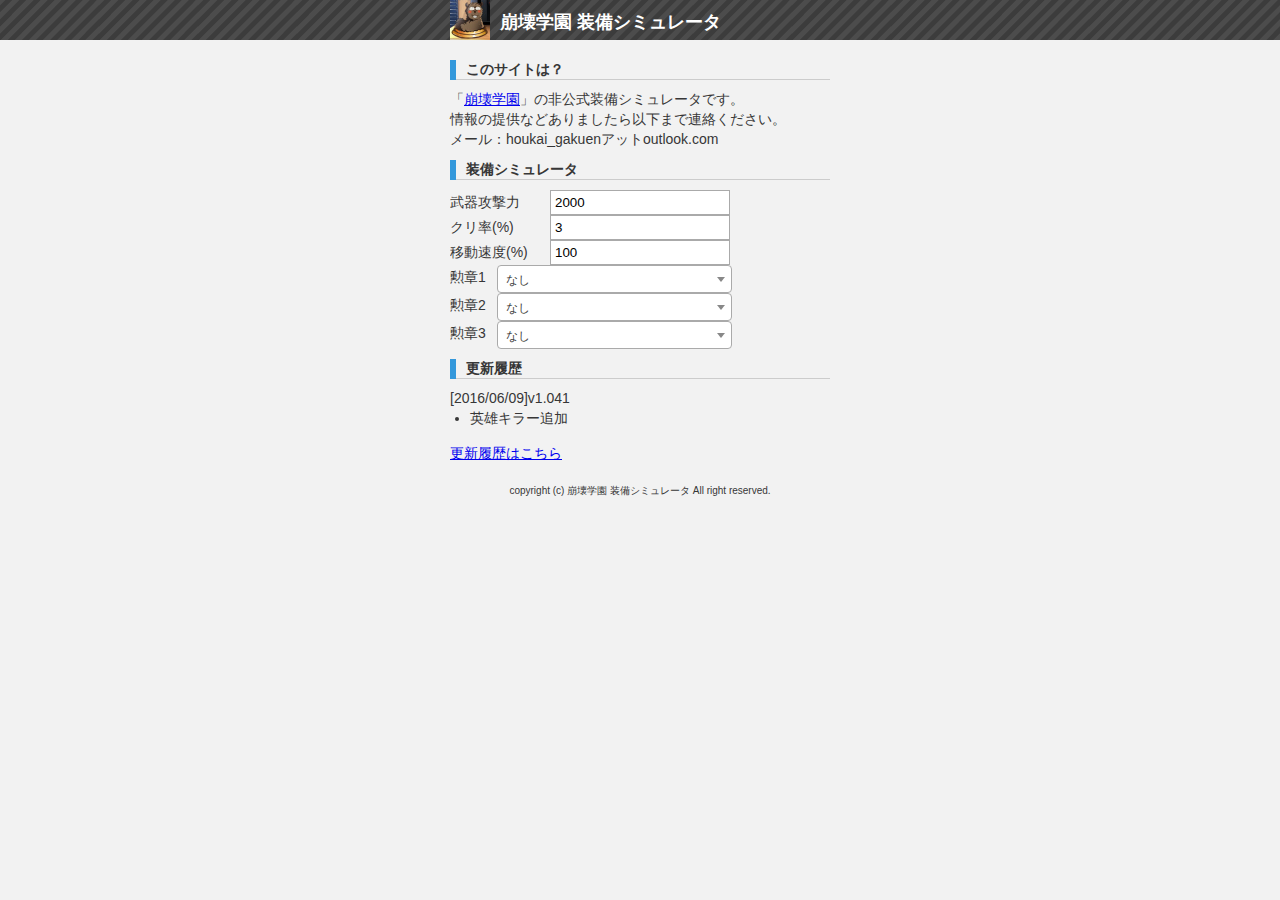
<file: index.html>
<!DOCTYPE html>
<html lang="ja">

<head>
<meta http-equiv="content-type" content="text/html; charset=UTF-8">
<!--
,.   .i88@@@88GG@@@01,             .,,   .,;t0@@01111i.         
@@8Lt1f88G8@@8@@8,                            .i8@f11111.       
CG8@@@8Lf08GG@@L,      .,,:,,:.                  ;8f11111t      
fCC8@@0ffGCtCCL.                  ..               ,tt1111t:    
GfC8@GL:;LffG0CC1                    ,:   ...        ..,;1tLt;i1
iLGCCCLLLfitCGC0GL.                    ,;. ,,,,,::,.....,,,,,,;t
,.tfG00GLLCC@@@8@0L        ;.::;,       :;i.,,,,,,,;1111t11111C.
 iCCG08@@88Gtfi;;f: ..  i,;,,tffi..:;::,,;;i;,.,,,,,:111111,i11t
1GGC8880G0Li:1t.       .;,,1;iiifi1tf11i;;:;i;, ,,,,,,i1.:1f.i11
,LGG888Cti1  .1:.       ,;,,,;1iit1t1;i,,,iii1:  ,,,,,.1;  ,fi;;
i1fLLftC;     .L:,,..   .:t,,:iiiiiii1:,,,,,:t1   ,,,:.:i   .t;:
11t1; :ti      .Lt1,,,,:,,1G880CGGG1;;;;:,,,,,i   .,,i. i    111
:11ii.,,,     , .1::;ii::itffLG111iiiii1tLf1i1f    :;;  :     Gt
11i:;i ;:    .i;, 1:::,.,:;iiiitt11it008000LG80,.  ;1.  .     .G
11;::;,;:,   :fii;;;,...           1;,CGCGG1iCL,,  ;. ,,     ;:.
t1::::;;::; .iLiitti;i.               t11GGGii:       f.    ,88G
G1::::;1:::i,:fiitf08800f.            .1:::::;    .  1L,   .G88G
LL::::;1i:::iitfG8L00GL:f:              ::,.:   ,Gt tG:   ,088@G
fL1:::;10;:::ittG,tGLCiC11                ., .:CL0:f1,  ,L88Lf@C
ffGi::;10@i:::;it,,fi;i::;    .          ..,;,,;f:..,;L08Gt11t@f
LtGCt;:f@@@0;::;,,. ,;;:.              .,......,G8LtL0G111111t01
1tt1GCi1G88C08L;::,,,..                     ..,f1:;iti::::;11Lf1
1t11GGGL1LfG1tftGC;:,....      ...  ,f01    .,t:    :i;ii,  :ft1
1t1fGGGGGCffC0i:;:;1,......  :Gftt1i;ii,   ,:    .,.::.     tf11
1t1CLC1CGGGGG0GG0GGGL,.....   :1ti;;i:    .L,   : .:.      11;11
1f1Gt111CGGGGG0GGGGGGGt,....             t0Ci. 1,;, .tt. .:.,111
fGff11111tGGGGGGGGGGGGGGGGL1;,..      .t0ttLi1ii::tif;;t;.,i1tG8
fGG1111LGGGLiCGCCGGGGGGLCGGGGGi0880008Cttt1t,11:11fCftttf1tfC0L1
0C01CGGLiLGGGG00@8LL1fLCGGGGGC.CtttLftttGtiL i0GCtfL:tt.fCL1tff1
fCG0GGGGGGCCG000@@@C: ;LCGC: ;@@8C888CL0CLLLCGGGG080fffC0ffft111
00C@008@@GLC08@@@@80CCGt.   ;C@@@8f:,:;:,:,..i;:tCGttLG0Cfftt111
@@@@000000G00GCG08088@@@@@@@@@@1.::;i...    .:fffL;Gf;,8GGCfffff
-->
<meta http-equiv="X-UA-Compatible" content="IE=edge">
<meta name="viewport" content="width=device-width, initial-scale=1">
<link rel="stylesheet" type="text/css" href="main.css">
<link rel="stylesheet" type="text/css" href="plugin/select2.min.css">
<link href="plugin/square/blue.css" rel="stylesheet">
<script language="JavaScript" type="text/javascript" src="plugin/jquery-1.12.2.min.js"></script>
<script language="JavaScript" type="text/javascript" src="plugin/select2.full.js"></script>
<script language="JavaScript" type="text/javascript" src="plugin/ja.js"></script>
<script language="JavaScript" type="text/javascript" src="plugin/icheck.min.js"></script>
<script language="JavaScript" type="text/javascript" src="houkai_script/houkai.js?201606092"></script>
<title>崩壊学園 装備シミュレータ</title>
</head>
<body>

<!-- HEADER -->
<div id="header_wrap" class="outer">
<header class="inner">
	<p id="project_title">崩壊学園 装備シミュレータ</p>
</header>
</div>

<!-- MAIN CONTENT -->
<div id="main_content_wrap" class="outer">
<section id="main_content" class="inner">

	<h3>このサイトは？</h3>

<p>「<a href="http://www.mihoyo.co.jp/">崩壊学園</a>」の非公式装備シミュレータです。<br>情報の提供などありましたら以下まで連絡ください。<br>メール：houkai_gakuenアットoutlook.com</p>

	<h3>装備シミュレータ</h3>
	<div id="inputItem">

<div id="table">
	<div class="row" id="table1">
		<div>武器攻撃力</div> 
		<div><input type="number" name="textBoxAttack" value="2000"  step="100" min="0" max="999999"></div>
	</div>
	<div class="row" id="table1">
		<div>クリ率(%)</div> 
		<div><input type="number" name="textBoxCritical" value="3"  step="1" min="0" max="100"></div>
	</div>
	<div class="row" id="table1">
		<div>移動速度(%)</div> 
		<div><input type="number" name="textBoxSpeed" value="100" step="1" min="1" max="999"></div>
	</div>
</div>
<div id="table">
	<div class="row" id="table2">
		<div>勲章1</div> 
		<div><select id="medalSelect1" class="js-example-basic-single"><option value="0">なし</option></select></div>
		<div><label id="medalSkillMaxArea1"><input type="checkbox" id="medalSkillMax1" value=""> SkillMax</label></div>
	</div>
	<div class="row" id="table2">
		<div>勲章2</div> 
		<div><select id="medalSelect2" class="js-example-basic-single"><option value="0">なし</option></select></div>
		<div><label id="medalSkillMaxArea2"><input type="checkbox" id="medalSkillMax2" value=""> SkillMax</label></div>
	</div>
	<div class="row" id="table2">
		<div>勲章3</div> 
		<div><select id="medalSelect3" class="js-example-basic-single"><option value="0">なし</option></select></div>
		<div><label id="medalSkillMaxArea3"><input type="checkbox" id="medalSkillMax3" value=""> SkillMax</label></div>
	</div>
</div>

	</div>
	<div id="loading"><img src="images/loading.gif" /></div>
	<div id="output"><h4>計算結果</h4><p id="result">nowloading</p><h4>装備の詳細</h4><p id="equip_info"></p></div>
	<h3>更新履歴</h3>

<p>
[2016/06/09]v1.041
<ul id="ul1">
	<li>英雄キラー追加</li>
</ul>
<a href="history.html">更新履歴はこちら</a>
</p>

</section>
</div>


<!-- FOOTER  -->
<div id="footer_wrap" class="outer">
<footer class="inner">
	<p>copyright&nbsp;(c)&nbsp;崩壊学園 装備シミュレータ&nbsp;All&nbsp;right&nbsp;reserved.</p>
</footer>
</div>


</body>
</html>
</file>
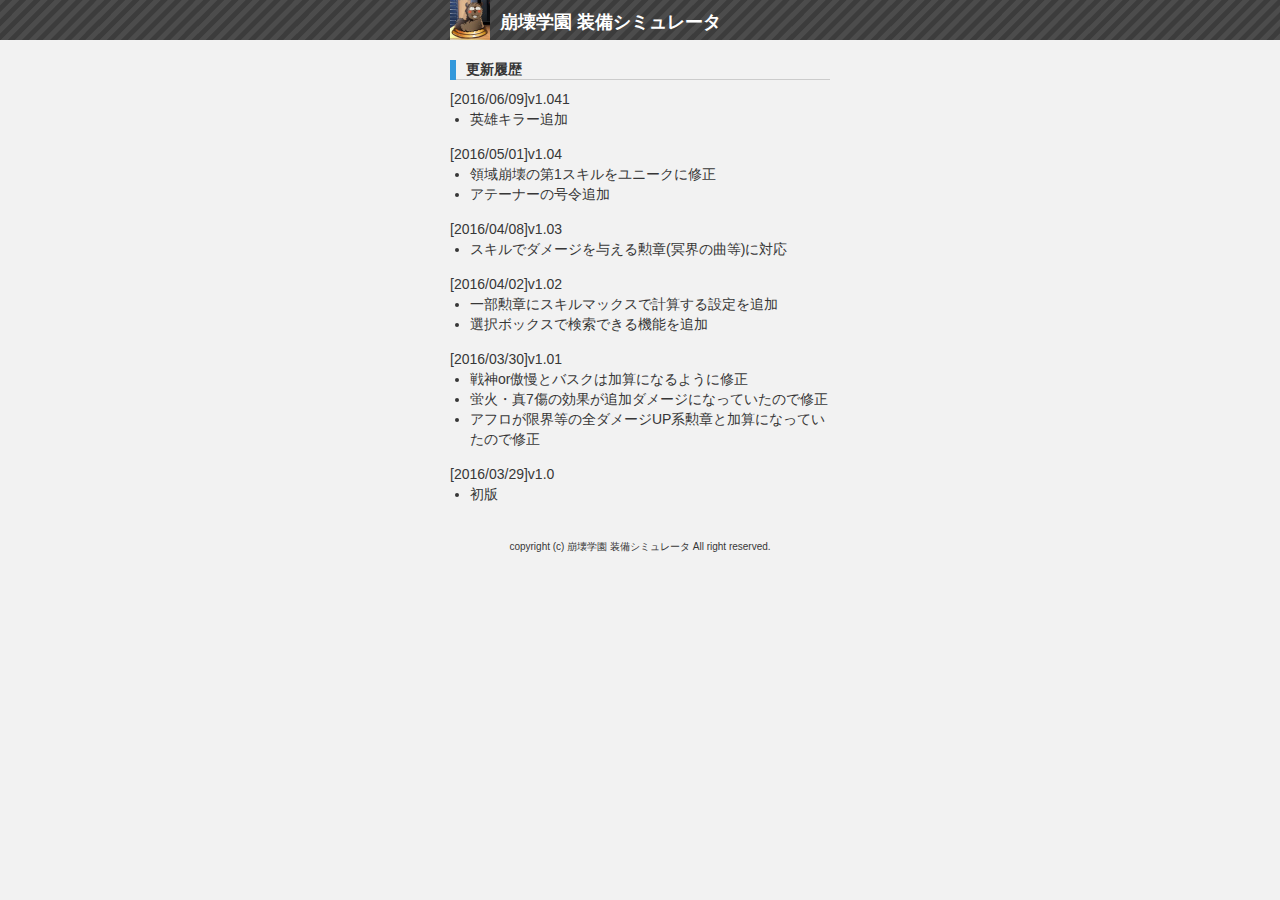
<file: history.html>
<!DOCTYPE html>
<html lang="ja">

<head>
<meta http-equiv="content-type" content="text/html; charset=UTF-8">
<meta http-equiv="X-UA-Compatible" content="IE=edge">
<meta name="viewport" content="width=device-width, initial-scale=1">
<meta name="robots" content="none" />
<link rel="stylesheet" type="text/css" href="main.css">
<title>更新履歴</title>
</head>
<body>

<!-- HEADER -->
<div id="header_wrap" class="outer">
<header class="inner">
	<p id="project_title">崩壊学園 装備シミュレータ</p>
</header>
</div>

<!-- MAIN CONTENT -->
<div id="main_content_wrap" class="outer">
<section id="main_content" class="inner">

	<h3>更新履歴</h3>
<p>
[2016/06/09]v1.041
<ul id="ul1">
	<li>英雄キラー追加</li>
</ul>
</p>
<p>
[2016/05/01]v1.04
<ul id="ul1">
	<li>領域崩壊の第1スキルをユニークに修正</li>
	<li>アテーナーの号令追加</li>
</ul>
</p>
<p>
[2016/04/08]v1.03
<ul id="ul1">
	<li>スキルでダメージを与える勲章(冥界の曲等)に対応</li>
</ul>
</p>
<p>
[2016/04/02]v1.02
<ul id="ul1">
	<li>一部勲章にスキルマックスで計算する設定を追加</li>
	<li>選択ボックスで検索できる機能を追加</li>
</ul>
</p>
<p>
[2016/03/30]v1.01
<ul id="ul1">
	<li>戦神or傲慢とバスクは加算になるように修正</li>
	<li>蛍火・真7傷の効果が追加ダメージになっていたので修正</li>
	<li>アフロが限界等の全ダメージUP系勲章と加算になっていたので修正</li>
</ul>
</p>
<p>
[2016/03/29]v1.0
<ul id="ul1">
	<li>初版</li>
</ul>
</p>

</section>
</div>


<!-- FOOTER  -->
<div id="footer_wrap" class="outer">
<footer class="inner">
	<p>copyright&nbsp;(c)&nbsp;崩壊学園 装備シミュレータ&nbsp;All&nbsp;right&nbsp;reserved.</p>
</footer>
</div>


</body>
</html>
</file>
<file: plugin/square/blue.css>
/* iCheck plugin Square skin, blue
----------------------------------- */
.icheckbox_square-blue,
.iradio_square-blue {
    display: inline-block;
    *display: inline;
    vertical-align: middle;
    margin: 0;
    padding: 0;
    width: 22px;
    height: 22px;
    background: url(blue.png) no-repeat;
    border: none;
    cursor: pointer;
}

.icheckbox_square-blue {
    /*background-position: 0 0;*/
    background-position: -24px 0;
}
    .icheckbox_square-blue.hover {
        background-position: -24px 0;
    }
    .icheckbox_square-blue.checked {
        background-position: -48px 0;
    }
    .icheckbox_square-blue.disabled {
        /*background-position: -72px 0;*/
        background-position: -24px 0;
        cursor: default;
    }
    .icheckbox_square-blue.checked.disabled {
        background-position: -96px 0;
    }

.iradio_square-blue {
    /*background-position: -120px 0;*/
    background-position: -144px 0;
}
    .iradio_square-blue.hover {
        background-position: -144px 0;
    }
    .iradio_square-blue.checked {
        background-position: -168px 0;
    }
    .iradio_square-blue.disabled {
        /*background-position: -192px 0;*/
        background-position: -144px 0;
        cursor: default;
    }
    .iradio_square-blue.checked.disabled {
        background-position: -216px 0;
    }

/* HiDPI support */
@media (-o-min-device-pixel-ratio: 5/4), (-webkit-min-device-pixel-ratio: 1.25), (min-resolution: 120dpi), (min-resolution: 1.25dppx) {
    .icheckbox_square-blue,
    .iradio_square-blue {
        background-image: url(blue@2x.png);
        -webkit-background-size: 240px 24px;
        background-size: 240px 24px;
    }
}
</file>
<file: main.css>
/*******************************************************************************
MeyerWeb Reset
*******************************************************************************/

html, body, div, span, applet, object, iframe,
h1, h2, h3, h4, h5, h6, p, blockquote, pre,
a, abbr, acronym, address, big, cite, code,
del, dfn, em, img, ins, kbd, q, s, samp,
small, strike, strong, sub, sup, tt, var,
b, u, i, center,
dl, dt, dd, ol, ul, li,
fieldset, form, label, legend,
table, caption, tbody, tfoot, thead, tr, th, td,
article, aside, canvas, details, embed,
figure, figcaption, footer, header, hgroup,
menu, nav, output, ruby, section, summary,
time, mark, audio, video {
  margin: 0;
  padding: 0;
  border: 0;
  font: inherit;
  vertical-align: baseline;
  -webkit-text-size-adjust: 100%;
}
* {
    -webkit-box-sizing: border-box;
    -moz-box-sizing: border-box;
    box-sizing: border-box;
}
footer, header, hgroup, menu, nav, section {
  display: block;
}

ol, ul {
  list-style: none;
}

table {
  border-collapse: collapse;
  border-spacing: 0;
}
/*******************************************************************************
Theme Styles
*******************************************************************************/
body {
	box-sizing: border-box;
	color:#373737;
	background: #f2f2f2;
	font-family: "Hiragino Kaku Gothic Pro", "ヒラギノ角ゴ Pro W3", "Meiryo", "メイリオ", "Osaka", "MS PGothic", arial, helvetica, sans-serif;
	font-size: 14px;
	line-height: 1.42857;
	-webkit-text-size-adjust: 100%;
}
.outer {
  width: 100%;
}

.inner {
  position: relative;
  padding: 10px 10px;
  margin: 0 auto;
  width: 400px;
}
h3 {
	font-weight: bold;
	position: relative;
	padding: 0 0 0 10px;
	border-left: 6px solid #3498db;
	margin: 10px 0 10px 0;
}
h3::after {
	position: absolute;
	left: 0;
	bottom: 0;
	content: '';
	width: 100%;
	height: 0;
	border-bottom: 1px solid #ccc;
}
h4 {
	font-weight: bold;
	padding: 0 0 0 10px;
	margin: 6px 0 6px 0;
	border-left: 6px solid #ccc;
}

h5 {
	background-color: #f6f6f6;
	border: 1px solid #ccc;
	padding: 0 0 0 10px;
}

ul, ol, dl {
  margin-bottom: 15px
}

ul {
  list-style-position: inside;
  list-style: disc;
  padding-left: 20px;
}

ol {
  list-style-position: inside;
  list-style: decimal;
  padding-left: 20px;
}

dl dt {
  font-weight: bold;
}

dl dd {
  padding-left: 20px;
  font-style: italic;
}

dl p {
  padding-left: 20px;
  font-style: italic;
}
#loading img {
  margin: 0;
  padding: 0;
  vertical-align: middle;
  text-align: center;
  border: none;
}


/* ----- ヘッダー ----- */
#header_wrap .inner {
	background-image: url(images/unko.png);
	background-position: 10px top;
	background-repeat: no-repeat;
	height: 40px;
}

#header_wrap {
	background-image: url(images/bg_head.png);
	background-repeat: repeat;
}
#project_title{
	font-size: 18px;
	font-weight: bold;
	font-style: normal;
	text-decoration: none;
	color: #fff;
	margin: 0px;
	padding: 0px 0px 0px 50px;

}

/* ----- フッター ----- */
#footer_wrap .inner {
	text-align: center;
	font-size: 10px;
}

select{
	width: 235px;
}
input[type="number" i]{
    padding: 4px;
    width: 100%;
    box-sizing: border-box;
    border: 1px solid #aaa;
}
#main_content ,#header {
}
label {
	cursor:pointer;
}

/* ----- 装備情報 ----- */
#output {
	padding: 0px 0 0 30px;
}
#red {
	color:#800000;
	font-weight: bold;
}
#black {
	color:#000000;
	font-weight: bold;
}
#purple {
	color:#800080;
	font-weight: bold;
}
/*----- フォーム用テーブルCSS --*/
div #table {
	display:table; 
}
div .row{
	display:table-row;
}
div .row>div  {
	display:table-cell;
}
#table1>div:nth-child(1) {
	width:100px;
}
#table1>div:nth-child(2) {
	width:180px;
}
#table2>div:nth-child(1) {
	width:50px;
}
#table2>div:nth-child(2) {
	font-size: 12px;
	width:240px;
}
#table2>div:nth-child(3) {
	font-size: 12px;
	width:100px;
}
</file>
